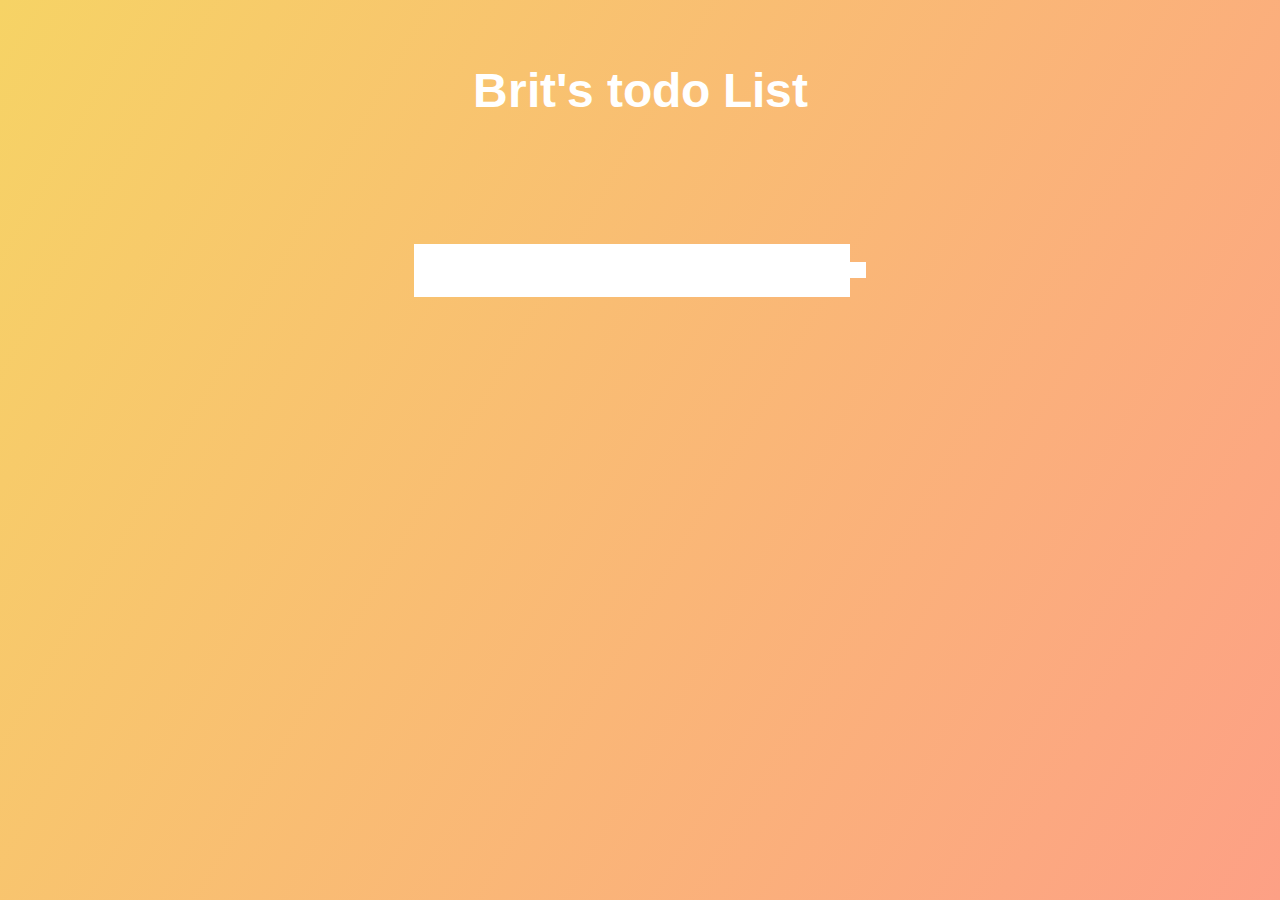
<file: Todo App/index.html>
<!DOCTYPE html>
<html lang="en">
 <head>
    <meta charset="UTF-8">
    <meta http-equiv="X-UA-Compatible" content="IE=edge">
    <meta name="viewport" content="width=device-width, initial-scale=1.0">
    <link href="https://fonts.googleapis.com/css2?family=Arimo&display=swap" rel="stylesheet">
<!-- allows icons to be added from font-awesome -->
    <link rel="stylesheet" href="https://cdnjs.cloudflare.com/ajax/libs/font-awesome/6.2.1/css/all.min.css" integrity="sha512-MV7K8+y+gLIBoVD59lQIYicR65iaqukzvf/nwasF0nqhPay5w/9lJmVM2hMDcnK1OnMGCdVK+iQrJ7lzPJQd1w==" crossorigin="anonymous" referrerpolicy="no-referrer" />
    <link rel="stylesheet" href="./spa.css "> 
    <title>To do List</title>
   
</head>
<body> 

<header>
    <h1>Brit's todo List</h1>
</header>
<form>
    <input type="text" class="todo-input">
    <button class="todo-button" type="submit">
        <i class="fa-solid fa-square-plus">
              </i>
    </button>
</form>
<div class="todo-container">
    <ul class="todo-list"></ul>
</div>

    <script src="./spa.js"></script>
</body>
</html>
</file>
<file: Todo App/spa.css>
*{
    margin: 0;
    padding: 0;
    box-sizing: border-box;
}

body{ 
    background-image: linear-gradient(120deg, #f6d365, #fda085);
    color: white;
    font-family:"Arimo", sans-serif;
    min-height: 100vh;
}
header{
    font-size: 1.5rem;
}

header, form{
    min-height: 20vh;
    display: flex;
    justify-content: center;
    align-items: center;
}

form input, form button{
    padding: .5rem;
    font-size: 2rem;
    border: none;
    background: white;
}

form button{
    color: #d88771;
    background: white;
    cursor: pointer;
    transition: all 0.3 ease ;
}

form button:hover{
    background:  #d88771;
    color: white;
}

 .todo-container{
    display: flex;
    justify-content: center;
    align-items: center;
}

.todo-list{
    min-width: 30%;
    list-style: none;
}

.todo{
    margin: 0.5rem;
    background: white ;
    color: black;
    font-size: 1.5rem;
    display: flex;
    justify-content: space-between;
    align-items: center;
}  

.todo li{
    flex: 1;
}

.trash-btn, .complete-btn{
    background: #ff6f47;
    color: white;
    border: none;
    padding: 1rem;
    cursor: pointer;
    font-size: 1rem;
}

.complete-btn{
    background: green;

}

.todo-item{
    padding: 0rem 0.5rem;
}

.fa-trash, fa-check{
    pointer-events: none;
}

.completed{
    text-decoration: line-through;
    opacity: 0.5;
}
</file>
